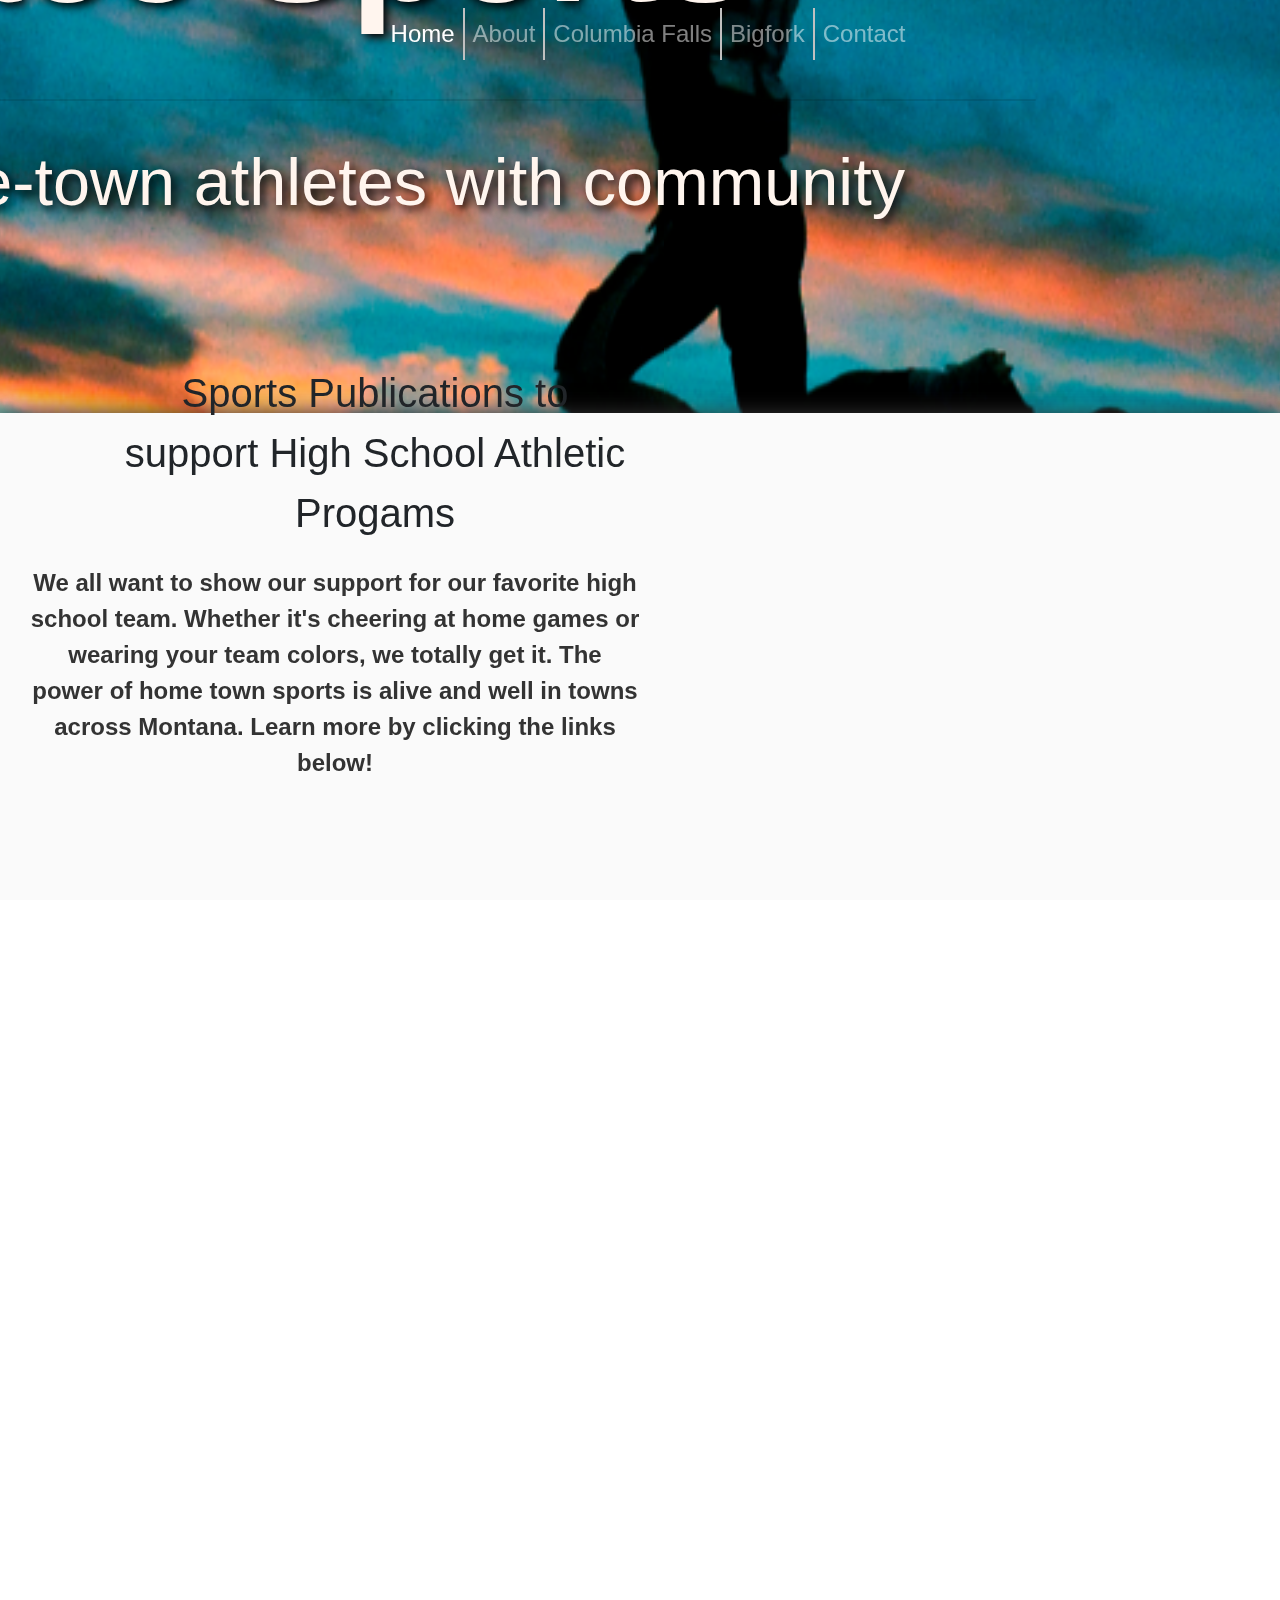
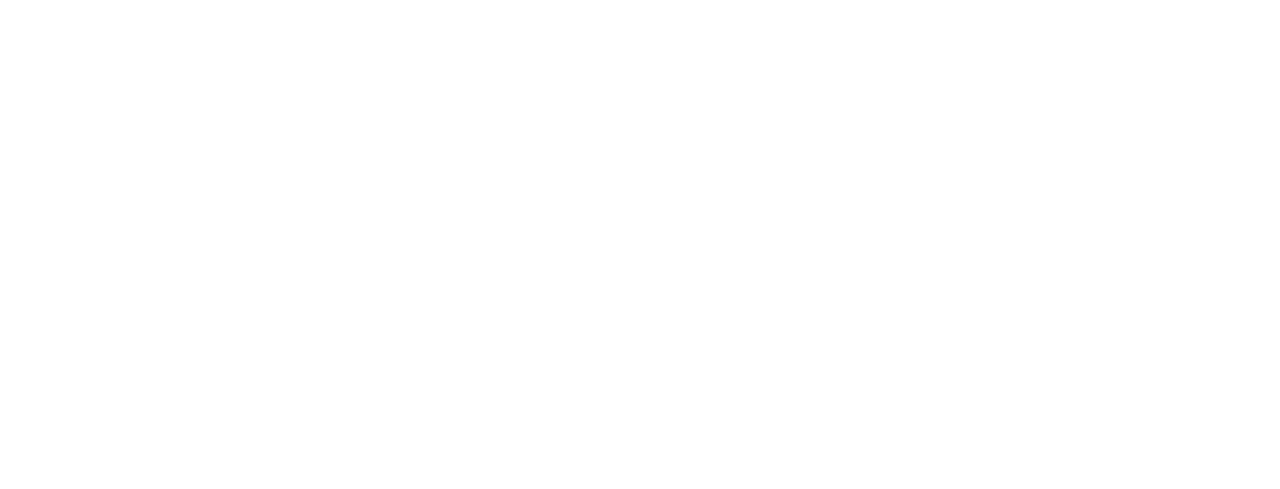
<file: index.html>
<!DOCTYPE html>
<html>
    <head>
        <meta charset="utf-8">
        <meta name="viewport" content="width=device-width, initial-scale=1, shrink-to-fit=no">

        <!-- Font Family Link -->
        <link rel="stylesheet" href="https://fonts.googleapis.com/css?family=Proxima+Nova|Roboto|Roboto+Slab">
        
        <link rel="stylesheet" href="css/bootstrap.min.css">
        <link rel="stylesheet" href="css/bootstrap-reboot.min.css">
        <link rel="stylesheet" href="css/bootstrap-grid.min.css">
        <link rel="stylesheet" href="css/styles.css">

        <title>|GameFace Sports|</title>
        <link rel="shortcut icon" type="image/jpg" href="img/gamefaceFavicon.jpg">

    </head>
    <body>
        <nav class="navbar fixed-top navbar-expand-lg navbar-dark bg-dark"><!-- navbar -->
            <a class="navbar-brand" href="index.html"></a>
            <button class="navbar-toggler" type="button" data-toggle="collapse" data-target="#navbarSupportedContent" aria-controls="navbarSupportedContent" aria-expanded="false" aria-label="Toggle navigation">
                <span class="navbar-toggler-icon"></span>
            </button>
            <div class="collapse navbar-collapse" id="navbarSupportedContent">
                <ul class="navbar-nav justify-content-center mr-auto nav-custom">
                    <li class="nav-item border-md-right active">
                        <a class="nav-link" href="index.html">Home <span class="sr-only">(current)</span></a>
                    </li>
                    <li class="nav-item border-md-right">
                        <a class="nav-link" href="about.html">About</a>
                    </li>
                    <li class="nav-item border-md-right">
                        <a class="nav-link" href="cfalls.html">Columbia Falls</a>
                    </li>
                    <li class="nav-item border-md-right">
                        <a class="nav-link" href="bigfork.html">Bigfork</a>
                    </li>
                    <li class="nav-item">
                        <a class="nav-link" href="contact.html">Contact</a>
                    </li>
                </ul>
            </div>
        </nav><!-- end of navbar -->
        <header>
            <div class="container-fluid main-image sticky-scroller">
                <div class="row">
                    <div class="col-md-2"></div>
                    <div class="col-md-8 mt-xl-5 mb-5 main-heading-top">
                        <p class="h1-responsive font-weight-bold mt-sm-5">GameFace Sports</p>
                        <hr class="hr-light">
                        <p class="main-heading-text">Supporting our home-town athletes with community partners like you.</p>
                    </div>
                    <div class="col-md-2"></div>
                </div>
            </div>
        </header>
        <section class="main sticky-scroller-section">
            <div class="container-fluid">
                <div class="row">
                    <div class="col-md-3"></div>
                    <div class="col-md-6"><p class="main-heading">Sports Publications to support High School Athletic Progams</p></div>
                    <div class="col-md-3"></div>
                </div>
                <div class="row">
                    <div class="col-xl-3 col-lg-3 col-md-3"></div>
                    <div class="col-xl-6 col-lg-6 col-md-6"><p class="main-body">We all want to show our support for our favorite high school team. Whether it's cheering at home games or wearing your team colors, we totally get it. The power of home town sports is alive and well in towns across Montana. Learn more by clicking the links below!</p></div>
                    <div class="col-xl-3 col-lg-3 col-md-3"></div>
                </div>
            </div>
        </section>
            <hr class="hr">
            <div class="container">
                <div class="row justify-content-center">
                    <div class="card card-custom text-center border-0">
                        <img class="card-img-top card-img-custom img-fluid" id="card-img-GF" src="img/gamefaceFavicon.jpg" alt="Game Face logo">
                        <div class="card-body">
                            <p class="card-text">Learn more about GameFace and our goals</p>
                            <a href="about.html" class="btn btn-primary">Learn More</a>
                        </div>
                    </div>
                    <div class="card card-custom text-center border-0">
                        <img class="card-img-top card-img-custom img-fluid rounded-circle" id="card-img-contact" src="img/contactUs.jpg" alt="Game Face logo">
                        <div class="card-body">
                            <p class="card-text">Have questions? Click here to get in touch with us</p>
                            <a href="about.html" class="btn btn-primary">Contact Us</a>
                        </div>
                    </div>
                    <div class="card card-custom text-center border-0">
                        <img class="card-img-top card-img-custom" id="card-img-cfalls" src="img/cfallsLogo.png" alt="Game Face logo">
                        <div class="card-body">
                            <p class="card-text">View our advertising options and prices for Columbia Falls</p>
                            <a href="about.html" class="btn btn-primary">View</a>
                        </div>
                    </div>
                </div>
                <div class="row justify-content-center">
                    <div class="card card-custom text-center border-0">
                        <img class="card-img-top card-img-custom" id="card-img-bigfork" src="img/bigforkLogo.jpg" alt="Game Face logo">
                        <div class="card-body">
                            <p class="card-text">View our advertising options and prices for Bigfork</p>
                            <a href="about.html" class="btn btn-primary">View</a>
                        </div>
                    </div>
                    <div class="card card-custom text-center border-0">
                        <img class="card-img-top card-img-custom rounded-circle" id="card-img-join" src="img/joinUs.jpg" alt="Game Face logo">
                        <div class="card-body">
                            <p class="card-text">Click here to fill out one of our advertisement forms</p>
                            <a href="about.html" class="btn btn-primary">Join Us</a>
                        </div>
                    </div>
                </div>
            </div>
        </main>
        <footer class="mt-3">
            <div class="container-fluid custom-footer">
                <div class="row">
                    <div class="col-md-2"></div>
                    <div class="col-md-8">
                        <p class="footer-main-text">Copyright © 2020 Game Face Sports - All Rights Reserved.</p>
                    </div>
                    <div class="col-md-2"></div>
                </div>
                <div class="row">
                    <div class="col-md-2"></div>
                    <div class="col-md-8">
                        <p class="footer-links"><a href="about.html">About Us</a> | <a href="contact.html">Contact Us</a></p>
                    </div>
                    <div class="col-md-2"></div>
                </div>
            </div>
        </footer>

        <!-- JavaScript -->
        <script src="https://code.jquery.com/jquery-3.5.1.slim.min.js" integrity="sha384-DfXdz2htPH0lsSSs5nCTpuj/zy4C+OGpamoFVy38MVBnE+IbbVYUew+OrCXaRkfj" crossorigin="anonymous"></script>
        <script src="https://cdn.jsdelivr.net/npm/popper.js@1.16.1/dist/umd/popper.min.js" integrity="sha384-9/reFTGAW83EW2RDu2S0VKaIzap3H66lZH81PoYlFhbGU+6BZp6G7niu735Sk7lN" crossorigin="anonymous"></script>
        <script src="js/bootstrap.min.js"></script>
        <script src="js/bootstrap.bundle.min.js"></script>
        <script src="js/custom.js"></script>
    </body>
</html>
</file>
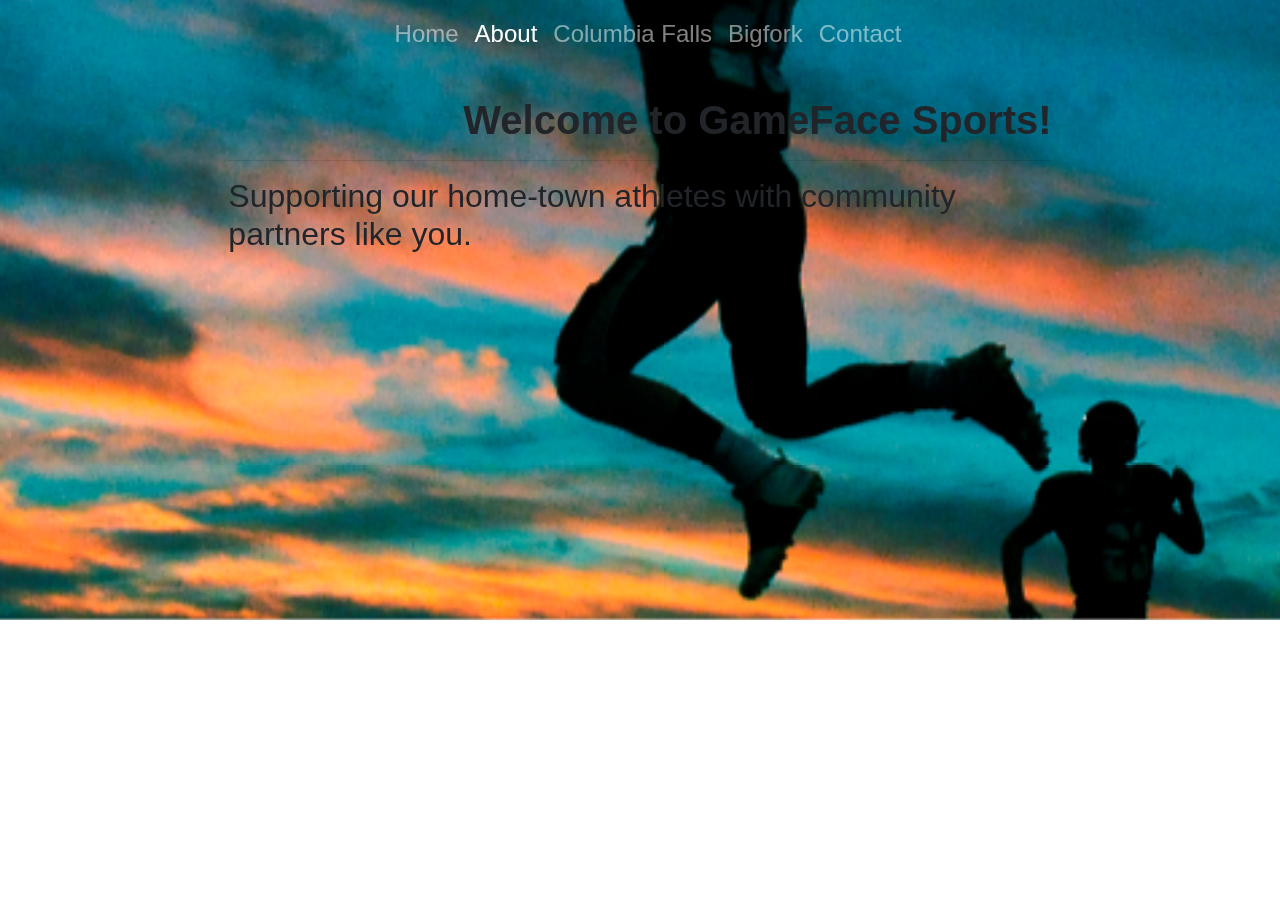
<file: about.html>
<!DOCTYPE html>
<html>
    <head>
        <meta charset="utf-8">
        <meta name="viewport" content="width=device-width, initial-scale=1, shrink-to-fit=no">

        <link rel="stylesheet" href="css/bootstrap.min.css">
        <link rel="stylesheet" href="css/bootstrap-reboot.min.css">
        <link rel="stylesheet" href="css/bootstrap-grid.min.css">
        <link rel="stylesheet" href="css/styles.css">

        <title>|About Us|</title>
    </head>
    <body>
        <header>
            <nav class="navbar fixed-top navbar-expand-lg navbar-dark bg-dark"><!-- navbar -->
                <a class="navbar-brand" href="index.html"></a>
                <button class="navbar-toggler" type="button" data-toggle="collapse" data-target="#navbarSupportedContent" aria-controls="navbarSupportedContent" aria-expanded="false" aria-label="Toggle navigation">
                    <span class="navbar-toggler-icon"></span>
                </button>
                <div class="collapse navbar-collapse" id="navbarSupportedContent">
                    <ul class="navbar-nav justify-content-center mr-auto nav-custom">
                        <li class="nav-item">
                            <a class="nav-link" href="index.html">Home</a>
                        </li>
                        <li class="nav-item active">
                            <a class="nav-link" href="about.html">About <span class="sr-only">(current)</span></a>
                        </li>
                        <li class="nav-item">
                            <a class="nav-link" href="cfalls.html">Columbia Falls</a>
                        </li>
                        <li class="nav-item">
                            <a class="nav-link" href="bigfork.html">Bigfork</a>
                        </li>
                        <li class="nav-item">
                            <a class="nav-link" href="contact.html">Contact</a>
                        </li>
                    </ul>
                </div>
            </nav><!-- end of navbar -->
            <div class="container-fluid main-image">
                <div class="row">
                    <div class="col-md-2"></div>
                    <div class="col-md-8 white-text text-center text-md-left mt-xl-5 mb-5 wow fadeInLeft" data-wow-delay="0.3s">
                        <h1 class="h1-responsive font-weight-bold mt-sm-5" style="text-align: right;">Welcome to GameFace Sports!</h1>
                        <hr class="hr-light">
                        <h2>Supporting our home-town athletes with community partners like you.</h2>
                    </div>
                    <div class="col-md-2"></div>
                </div>
            </div>
        </header>

        <h1>About Us!</h1>
        <h2>Testing</h2>
        <script src="https://code.jquery.com/jquery-3.5.1.slim.min.js" integrity="sha384-DfXdz2htPH0lsSSs5nCTpuj/zy4C+OGpamoFVy38MVBnE+IbbVYUew+OrCXaRkfj" crossorigin="anonymous"></script>
        <script src="https://cdn.jsdelivr.net/npm/popper.js@1.16.1/dist/umd/popper.min.js" integrity="sha384-9/reFTGAW83EW2RDu2S0VKaIzap3H66lZH81PoYlFhbGU+6BZp6G7niu735Sk7lN" crossorigin="anonymous"></script>
        <script src="js/bootstrap.min.js"></script>
        <script src="js/bootstrap.bundle.min.js"></script>
        <script src="js/custom.js"></script>
    </body>
</html>
</file>
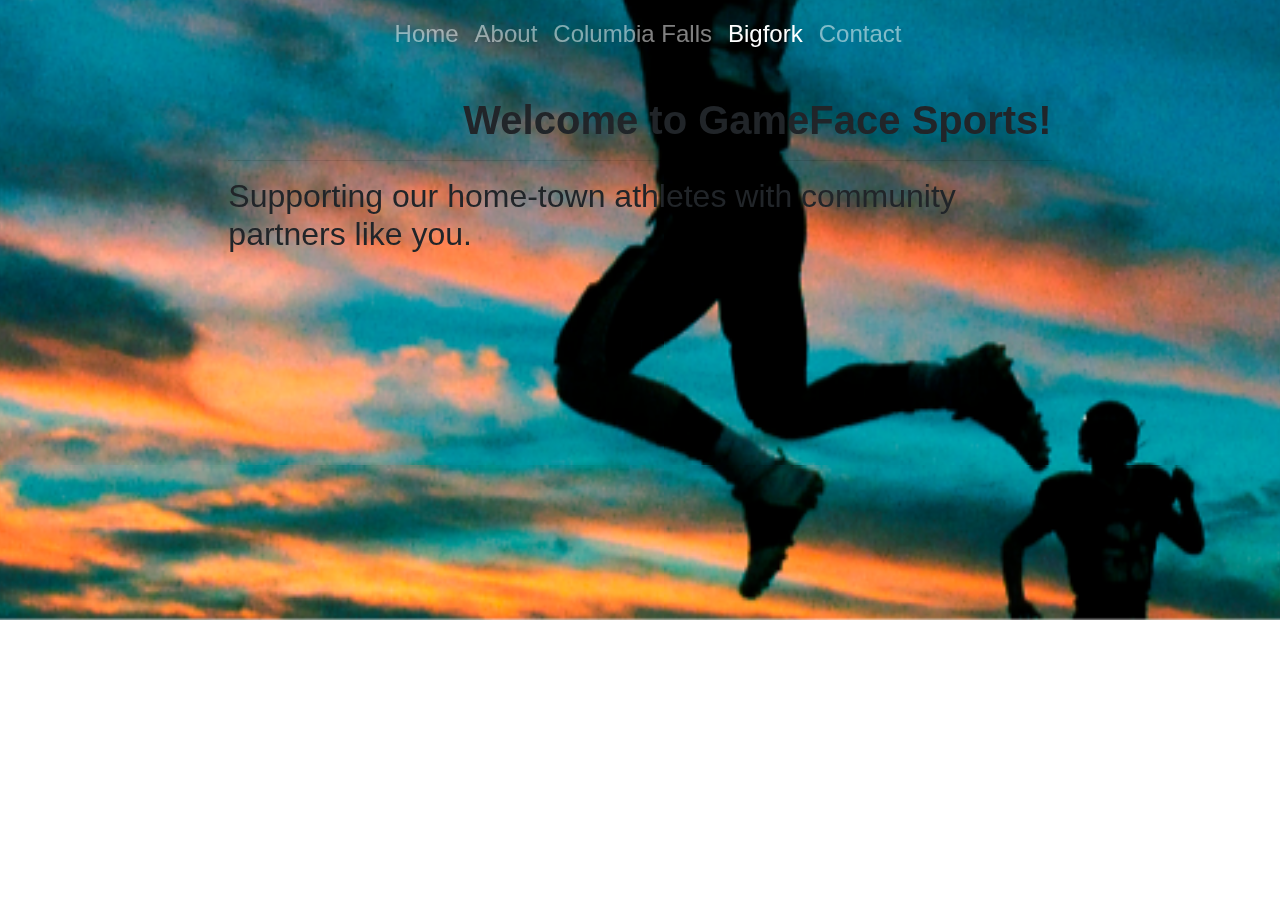
<file: bigfork.html>
<!DOCTYPE html>
<html>
    <head>
        <meta charset="utf-8">
        <meta name="viewport" content="width=device-width, initial-scale=1, shrink-to-fit=no">

        <link rel="stylesheet" href="css/bootstrap.min.css">
        <link rel="stylesheet" href="css/bootstrap-reboot.min.css">
        <link rel="stylesheet" href="css/bootstrap-grid.min.css">
        <link rel="stylesheet" href="css/styles.css">

        <title>|Bigfork|</title>
    </head>
    <body>
        <header>
            <nav class="navbar fixed-top navbar-expand-lg navbar-dark bg-dark"><!-- navbar -->
                <a class="navbar-brand" href="index.html"></a>
                <button class="navbar-toggler" type="button" data-toggle="collapse" data-target="#navbarSupportedContent" aria-controls="navbarSupportedContent" aria-expanded="false" aria-label="Toggle navigation">
                    <span class="navbar-toggler-icon"></span>
                </button>
                <div class="collapse navbar-collapse" id="navbarSupportedContent">
                    <ul class="navbar-nav justify-content-center mr-auto nav-custom">
                        <li class="nav-item">
                            <a class="nav-link" href="index.html">Home</a>
                        </li>
                        <li class="nav-item">
                            <a class="nav-link" href="about.html">About</a>
                        </li>
                        <li class="nav-item">
                            <a class="nav-link" href="cfalls.html">Columbia Falls</a>
                        </li>
                        <li class="nav-item active">
                            <a class="nav-link" href="bigfork.html">Bigfork <span class="sr-only">(current)</span></a>
                        </li>
                        <li class="nav-item">
                            <a class="nav-link" href="contact.html">Contact</a>
                        </li>
                    </ul>
                </div>
            </nav><!-- end of navbar -->
            <div class="container-fluid main-image">
                <div class="row">
                    <div class="col-md-2"></div>
                    <div class="col-md-8 white-text text-center text-md-left mt-xl-5 mb-5 wow fadeInLeft" data-wow-delay="0.3s">
                        <h1 class="h1-responsive font-weight-bold mt-sm-5" style="text-align: right;">Welcome to GameFace Sports!</h1>
                        <hr class="hr-light">
                        <h2>Supporting our home-town athletes with community partners like you.</h2>
                    </div>
                    <div class="col-md-2"></div>
                </div>
            </div>
        </header>

        <h1>About Us!</h1>
        <h2>Testing</h2>
        <script src="https://code.jquery.com/jquery-3.5.1.slim.min.js" integrity="sha384-DfXdz2htPH0lsSSs5nCTpuj/zy4C+OGpamoFVy38MVBnE+IbbVYUew+OrCXaRkfj" crossorigin="anonymous"></script>
        <script src="https://cdn.jsdelivr.net/npm/popper.js@1.16.1/dist/umd/popper.min.js" integrity="sha384-9/reFTGAW83EW2RDu2S0VKaIzap3H66lZH81PoYlFhbGU+6BZp6G7niu735Sk7lN" crossorigin="anonymous"></script>
        <script src="js/bootstrap.min.js"></script>
        <script src="js/bootstrap.bundle.min.js"></script>
        <script src="js/custom.js"></script>
    </body>
</html>
</file>
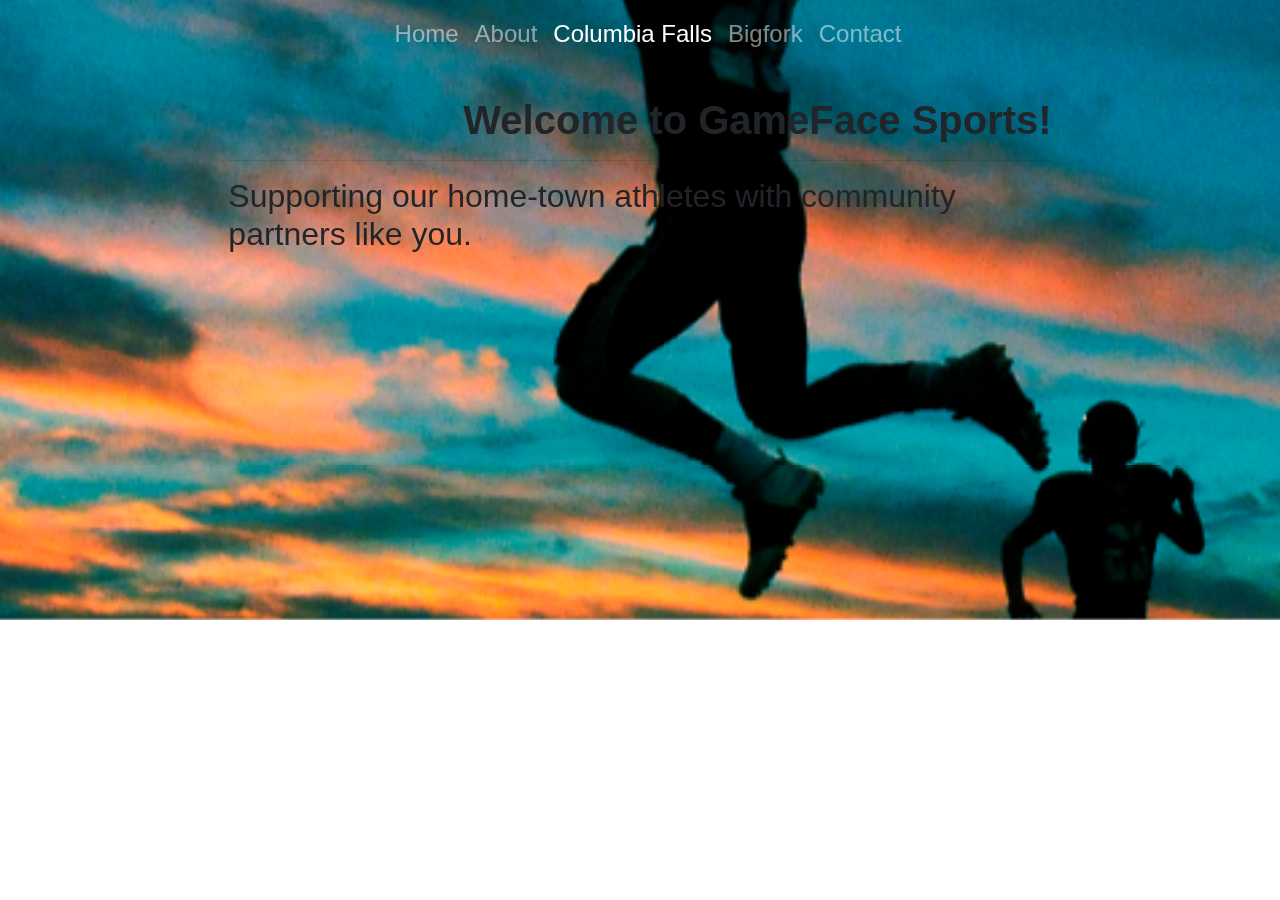
<file: cfalls.html>
<!DOCTYPE html>
<html>
    <head>
        <meta charset="utf-8">
        <meta name="viewport" content="width=device-width, initial-scale=1, shrink-to-fit=no">

        <link rel="stylesheet" href="css/bootstrap.min.css">
        <link rel="stylesheet" href="css/bootstrap-reboot.min.css">
        <link rel="stylesheet" href="css/bootstrap-grid.min.css">
        <link rel="stylesheet" href="css/styles.css">

        <title>|Columbia Falls|</title>
    </head>
    <body>
        <header>
            <nav class="navbar fixed-top navbar-expand-lg navbar-dark bg-dark"><!-- navbar -->
                <a class="navbar-brand" href="index.html"></a>
                <button class="navbar-toggler" type="button" data-toggle="collapse" data-target="#navbarSupportedContent" aria-controls="navbarSupportedContent" aria-expanded="false" aria-label="Toggle navigation">
                    <span class="navbar-toggler-icon"></span>
                </button>
                <div class="collapse navbar-collapse" id="navbarSupportedContent">
                    <ul class="navbar-nav justify-content-center mr-auto nav-custom">
                        <li class="nav-item">
                            <a class="nav-link" href="index.html">Home</a>
                        </li>
                        <li class="nav-item">
                            <a class="nav-link" href="about.html">About</a>
                        </li>
                        <li class="nav-item active">
                            <a class="nav-link" href="cfalls.html">Columbia Falls <span class="sr-only">(current)</span></a>
                        </li>
                        <li class="nav-item">
                            <a class="nav-link" href="bigfork.html">Bigfork</a>
                        </li>
                        <li class="nav-item">
                            <a class="nav-link" href="contact.html">Contact</a>
                        </li>
                    </ul>
                </div>
            </nav><!-- end of navbar -->
            <div class="container-fluid main-image">
                <div class="row">
                    <div class="col-md-2"></div>
                    <div class="col-md-8 white-text text-center text-md-left mt-xl-5 mb-5 wow fadeInLeft" data-wow-delay="0.3s">
                        <h1 class="h1-responsive font-weight-bold mt-sm-5" style="text-align: right;">Welcome to GameFace Sports!</h1>
                        <hr class="hr-light">
                        <h2>Supporting our home-town athletes with community partners like you.</h2>
                    </div>
                    <div class="col-md-2"></div>
                </div>
            </div>
        </header>

        <h1>About Us!</h1>
        <h2>Testing</h2>
        <script src="https://code.jquery.com/jquery-3.5.1.slim.min.js" integrity="sha384-DfXdz2htPH0lsSSs5nCTpuj/zy4C+OGpamoFVy38MVBnE+IbbVYUew+OrCXaRkfj" crossorigin="anonymous"></script>
        <script src="https://cdn.jsdelivr.net/npm/popper.js@1.16.1/dist/umd/popper.min.js" integrity="sha384-9/reFTGAW83EW2RDu2S0VKaIzap3H66lZH81PoYlFhbGU+6BZp6G7niu735Sk7lN" crossorigin="anonymous"></script>
        <script src="js/bootstrap.min.js"></script>
        <script src="js/bootstrap.bundle.min.js"></script>
        <script src="js/custom.js"></script>
    </body>
</html>
</file>
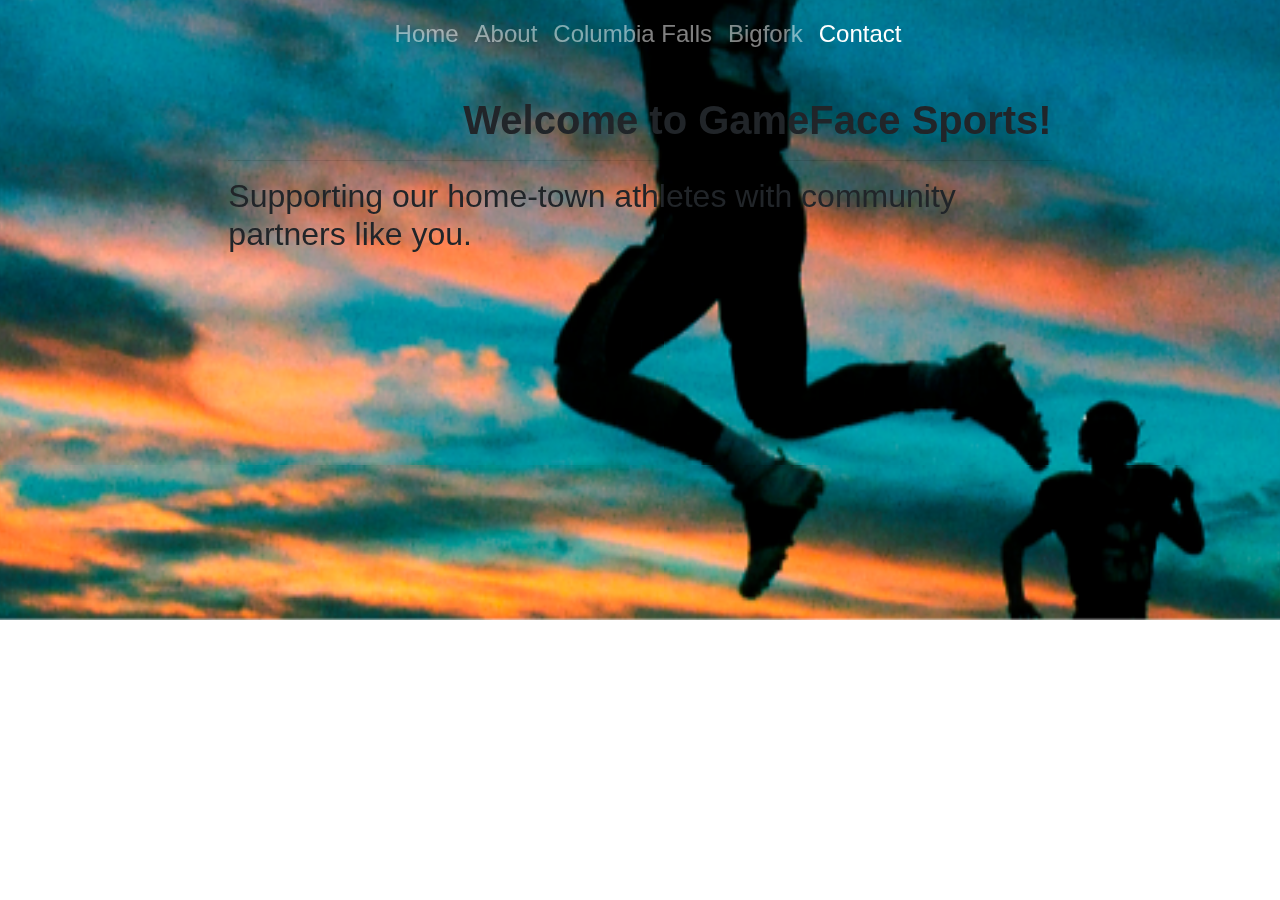
<file: contact.html>
<!DOCTYPE html>
<html>
    <head>
        <meta charset="utf-8">
        <meta name="viewport" content="width=device-width, initial-scale=1, shrink-to-fit=no">

        <link rel="stylesheet" href="css/bootstrap.min.css">
        <link rel="stylesheet" href="css/bootstrap-reboot.min.css">
        <link rel="stylesheet" href="css/bootstrap-grid.min.css">
        <link rel="stylesheet" href="css/styles.css">

        <title>|Contact Us|</title>
    </head>
    <body>
        <header>
            <nav class="navbar fixed-top navbar-expand-lg navbar-dark bg-dark"><!-- navbar -->
                <a class="navbar-brand" href="index.html"></a>
                <button class="navbar-toggler" type="button" data-toggle="collapse" data-target="#navbarSupportedContent" aria-controls="navbarSupportedContent" aria-expanded="false" aria-label="Toggle navigation">
                    <span class="navbar-toggler-icon"></span>
                </button>
                <div class="collapse navbar-collapse" id="navbarSupportedContent">
                    <ul class="navbar-nav justify-content-center mr-auto nav-custom">
                        <li class="nav-item">
                            <a class="nav-link" href="index.html">Home</a>
                        </li>
                        <li class="nav-item">
                            <a class="nav-link" href="about.html">About</a>
                        </li>
                        <li class="nav-item">
                            <a class="nav-link" href="cfalls.html">Columbia Falls</a>
                        </li>
                        <li class="nav-item">
                            <a class="nav-link" href="bigfork.html">Bigfork</a>
                        </li>
                        <li class="nav-item active">
                            <a class="nav-link" href="contact.html">Contact <span class="sr-only">(current)</span></a>
                        </li>
                    </ul>
                </div>
            </nav><!-- end of navbar -->
            <div class="container-fluid main-image">
                <div class="row">
                    <div class="col-md-2"></div>
                    <div class="col-md-8 white-text text-center text-md-left mt-xl-5 mb-5 wow fadeInLeft" data-wow-delay="0.3s">
                        <h1 class="h1-responsive font-weight-bold mt-sm-5" style="text-align: right;">Welcome to GameFace Sports!</h1>
                        <hr class="hr-light">
                        <h2>Supporting our home-town athletes with community partners like you.</h2>
                    </div>
                    <div class="col-md-2"></div>
                </div>
            </div>
        </header>

        <h1>About Us!</h1>
        <h2>Testing</h2>
        <script src="https://code.jquery.com/jquery-3.5.1.slim.min.js" integrity="sha384-DfXdz2htPH0lsSSs5nCTpuj/zy4C+OGpamoFVy38MVBnE+IbbVYUew+OrCXaRkfj" crossorigin="anonymous"></script>
        <script src="https://cdn.jsdelivr.net/npm/popper.js@1.16.1/dist/umd/popper.min.js" integrity="sha384-9/reFTGAW83EW2RDu2S0VKaIzap3H66lZH81PoYlFhbGU+6BZp6G7niu735Sk7lN" crossorigin="anonymous"></script>
        <script src="js/bootstrap.min.js"></script>
        <script src="js/bootstrap.bundle.min.js"></script>
        <script src="js/custom.js"></script>
    </body>
</html>
</file>
<file: css/styles.css>
body {
    font-family: Verdana, Arial, Helvetica, sans-serif;
    overflow-x: hidden;
  overflow-y: scroll;
  height: 100%;
  perspective: 1px;
  transform-style: preserve-3d;
}

/* Navbar Styles */ 

/* Navbar Font Styles */
.nav-custom {
    font-size: 18pt;
}

/* Navbar Nav Alignment */
.navbar ul {
    text-align:center;
    width: 100%;
}
.navbar ul > li {
    display: inline-block;
    float: none;
}

/* Navbar Collapsed Menu Background Color */
@media screen and (min-width: 0px) and (max-width: 1024px) {
    .navbar-collapse {
        background-color: rgba(68, 68, 68, 0.99);
        margin: -.5rem -1rem;
        padding: .5rem 1rem;
    }
}

/* Navbar Nav Dividers */
.border-md-right {
    border-right: 2px solid silver;
}

@media (max-width: 1024px) {
    .border-md-right {
        border-right: none;
        border-bottom: 1px solid silver;
    }
}

/* Navbar Transition */
.navbar {
    background-color: transparent !important;
    -webkit-transition: all 0.6s ease-out !important;
    -moz-transition: all 0.6s ease-out !important;
    -o-transition: all 0.6s ease-out !important;
    -ms-transition: all 0.6s ease-out !important;
    transition: all 0.6s ease-out !important;
}

.navbar.scrolled {
    background: rgb(68, 68, 68) !important; /* IE */
    background: rgba(68, 68, 68, 0.99) !important; /* NON-IE */
}
/* End transition*/
/* End of Navbar Styles */

/*.main-image {
    background: url("../img/footballsunset2darkblue.jpg");
    background-repeat: no-repeat;
    background-position: center center;
    background-size: cover;
    padding: 200px;
    text-align: center !important;
}*/

.main-heading-text {
    font-size: 25pt;
    font-weight: 400;
}

.main-heading-top {
    font-size: 60pt !important;
    color: seashell !important;
    text-shadow: 2px 2px 5px #000000;
    transform: translateZ(-1px) scale(2) translate(-25%, -25%);
}

.hr {
    margin: 40px;
}

.main-body {
    font-size: 18pt;
    text-align: center;
    font-weight: 600 !important;
    color: #333333;
    margin-bottom: 30px;
    padding: 0px;
}

.main-heading {
    font-size: 30pt;
    text-align: center;
    margin: 40px;
}

/* Sticky Scroller */
header {
    position: relative;
    min-height: auto;
    width: 100% auto;
    z-index: 0;
}

header::before {
    content: '';
    position: absolute;
    top: 0; left: 0; right: 0; bottom: 0;
    display: block;
    background: url("../img/footballsunset2darkblue.jpg");
    background-repeat: no-repeat;
    background-position: center center;
    background-size: cover !important;
    padding: 200px;
    text-align: center !important;
    transform: translateZ(-1px) scale(2.1);
    min-height: 100%;
    z-index: -1;
}

section {
    position: relative;
    min-height: 100vh;
    width: 100%;
    position: relative;
    transform-style: inherit;
}

.sticky-scroller-section {
    background: #fafafa;
    box-shadow: 0 0 20px #333;
    z-index: 1;
}

.sticky-scroller-section p {
    z-index: 3;
    transform: translate(-50%, -50%);
}

*,
*::before,
*::after,
:root {
  margin: 0;
  padding: 0;
  box-sizing: border-box;
}

@import 'https://fonts.googleapis.com/css?family=Overlock:400,400i,700|Oleo+Script';

html {
  overflow: hidden;
  height: 100%;
}

.card-custom {
  margin: 15px;
  width: 350px;
}

.card-img-custom {
    height: 7vw;
    align-self: center;
}

.custom-footer {
    background-color: rgb(22, 22, 22);
    text-align: center;
    margin-top: auto;
    padding: 30px;;
}

.footer-main-text {
    color: silver;
}

.footer-links {
    color: silver;
    font-size: 20pt;
}

.test-container {
    margin-top: 300px;
    margin-bottom: 200px;;
}


/* Card ID's */
#card-img-bigfork {
    width: 8vw;
}

#card-img-cfalls {
    width: 8vw;
}

#card-img-GF {
    width: 10vw;
}

#card-img-contact {
    width: 10vw;
}

#card-img-join {
    width: 10vw;
}
</file>
